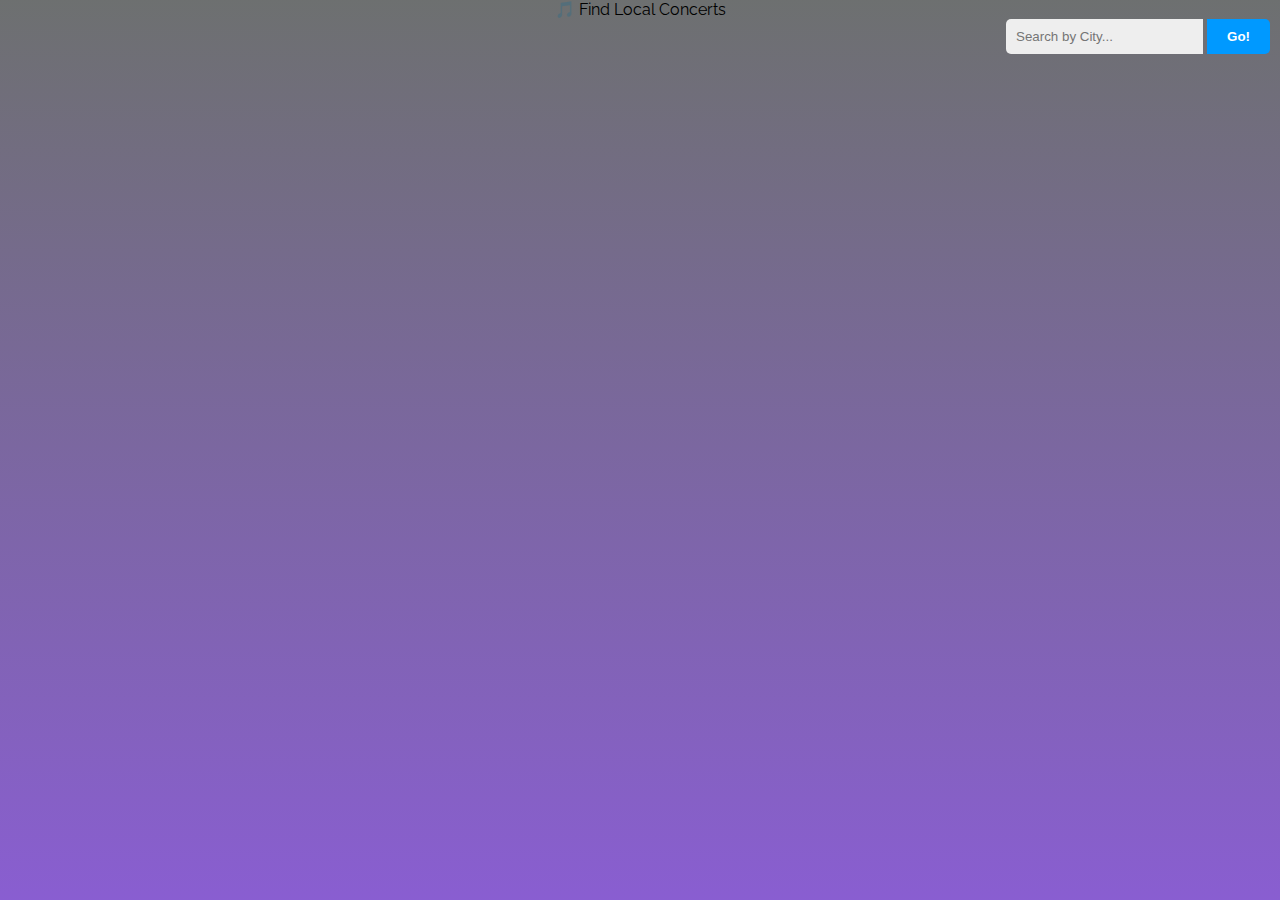
<file: results.html>
<!DOCTYPE html>
<html lang="en" dir="ltr">
  <head>
    <meta charset="utf-8">
    <meta name="viewport" content="width=device-width, initial-scale=1.0">
    <meta http-equiv="X-UA-Compatible" content="ie=edge">
    <link rel="shortcut icon" type="image/png" href="favicon.ico">
    <title>Find Local Concerts</title>
    <link rel="stylesheet" href="styles.css">
    <link rel="stylesheet" href="grid.css">
    <script src="https://code.jquery.com/jquery-3.3.1.js" integrity="sha256-2Kok7MbOyxpgUVvAk/HJ2jigOSYS2auK4Pfzbm7uH60=" crossorigin="anonymous">
    </script>
     <link href="https://fonts.googleapis.com/css?family=Montserrat|Raleway" rel="stylesheet">
  </head>
  <body>
    <div class="searchForm" role="nav">
        <div class="navh1">🎵 Find Local Concerts</div>
        <form class="bar">
          <fieldset name="search-bar">
            <label for="search-term">
              <input class="search-text" type="text" name="search-term" placeholder="Search by City...">
            </label>
            <input class="search-button" type="submit" value="Go!">
          </fieldset>
          <div class="error-message"></div>
        </form>
    </div>
    <p id="js-error-message"></p>

      <h2 class="results-header"></h2>
      <div class="row">
        <ul id="results-list"></ul>
      </div>
    <script src="app.js"></script>
    <!-- <script src="results.js"></script> -->
  </body>
</html>
</file>
<file: styles.css>
* {
	box-sizing: border-box;
	margin: 0;
  padding: 0;
  border: 0;

}
html {
	min-height: 100%;
}
body {
	background:linear-gradient(rgba(40, 40, 40, 0.45),rgba(102, 0, 255, 0.45)), url("https://stmed.net/sites/default/files/concert-wallpapers-30311-195711.jpg");
	background-size: cover;
	background-repeat: no-repeat;
	background-color: #a6abab;
	font-family: 'Raleway', sans-serif;
	height: 100%;
}


.hidden {
	display: none;
}
row {
	max-width: 1000px;
	padding-left: 20px;
	padding-right: 20px;
}
.container {
	margin: 0 auto;
	margin-top: 300px;

	padding: 30px 20px 30px 20px;
	font-size: 20px;
	color: rgb(243, 243, 215);
	display: block;
	background-color: black;
	border-radius: 10px;
	text-align: center;
	max-width: 600px;
}

h4, .concertLocation {
	display: inline;
}
h4 {
	padding-right: 100px;
}
.concertPic {
	position: relative;
	left: 0px;
	float: left;
	margin: 0px;
	display: block;
}
fieldset {
	border: none;
	margin: 0;
	padding: 0 10px;
}
h1.logo {
	font-family: 'Montserrat', sans-serif;
	color: white;
	display: inline-block;
	padding: 10px;
}
h1.navh1 {
	font-family: 'Montserrat', sans-serif;
	color: white;
	display: inline-block;
	cursor: pointer;
}
form.bar {
	text-align: center;
	margin: 0 auto;
	display: inline-block;
	float: right;
}
.navBar {
	background-color: black;
	margin-bottom: 20px;
	top: 0;
	left: 0;
	right: 0;
	padding: 10px 40px 10px 40px;
}

.eachResult {
	margin: 0 auto;
	margin-bottom: 15px;
	padding: 0px;
	background-color: white;
	border-radius: 0px;
	border-style:hidden;
	box-shadow: 0 4px 8px 0 rgba(0, 0, 0, 0.2), 0 6px 20px 0 rgba(0, 0, 0, 0.19);
	clear: both;
	overflow: auto;
	max-width: 800px;
}
.search-button, .start-search-button {
	background:#0099ff;
	color: white;
	font: 'trebuchet ms', trebuchet;
	padding:10px 20px;
	border-radius:0 5px 5px 0;
	border:0 none;
	font-weight:bold;
	cursor: pointer;
}
.search-text, .nav-search-text {
	background: #eee;
	padding:10px;
  color: grey;
	border-radius:5px 0 0 5px;
	-moz-border-radius:5px 0 0 5px;
	-webkit-border-radius:5px 0 0 5px;
	-o-border-radius:5px 0 0 5px;
	border:0 none;
	max-width:250px;
}
.tickets, .getAudioButton {
	background-color: #0099ff;
	border: none;
	border-radius: 5px;
	font-size: 20px;
	color: white;
	padding: 10px 25px;
	margin: 15px 5px 5px 5px;
	width: 160px;
	cursor: pointer;
}

.appendNav {
	background-color: black;
	margin-bottom: 20px;
	padding: 10px 40px;
}

.infoBlock {
	margin-top: 2%;
	margin-left: 40%;
}
.audioPlayer {
	text-align: center;
}

.landing-info {
	margin-bottom: 10px;
}
</file>
<file: grid.css>
.eachResult {
  display: grid;
  grid-template-columns: 1fr 3fr;
  grid-template-areas:
    "picture info"
}

.concertPic {
  grid-area: picture;
}

.info {
  grid-area: info;
  margin: 0 auto;
  align-self: center;

}

.textBlock {
  text-align: center;
}

.title {
  font-weight: bold;
  font-size: 19px;
}

.button {
  text-align: center;
}

.navh1 {
  grid-area: title;
  justify-self: center;
}

.bar {
  grid-area: form;
  justify-self: center;
}

@media only screen and (min-width: 320px) and (max-width: 480px) {
  .eachResult {
    width: 90%;
    display: grid;
    grid-template-columns: auto;
    grid-template-rows: auto;
    grid-template-areas:
      "picture"
      "text"
      "button"
}

.appendNav {
  grid-template-colums:auto;
  grid-template-rows: auto;
  grid-template-areas:
    "title"
    "form"

}

.tickets, .getAudioButton {
  width: 130px;
}
.concertPic {
  justify-self: center;
  margin-top: 5px;
}
.textBlock {
  text-align: center;
}
.audioPlayer {
  text-align: center;
}
.navh1 {
  font-size: 18px;


}
.search-text {
  width: 180px;
}
.nav-search-text {
  width: 77%;
}
.search-button {
  width: 20%;
}
.appendNav {
  text-align: center;
  float: none;
  padding: 10px 40px 50px 40px;
}
.container {
  margin:0 5px;
  margin-top: 40%;

}
}
</file>
